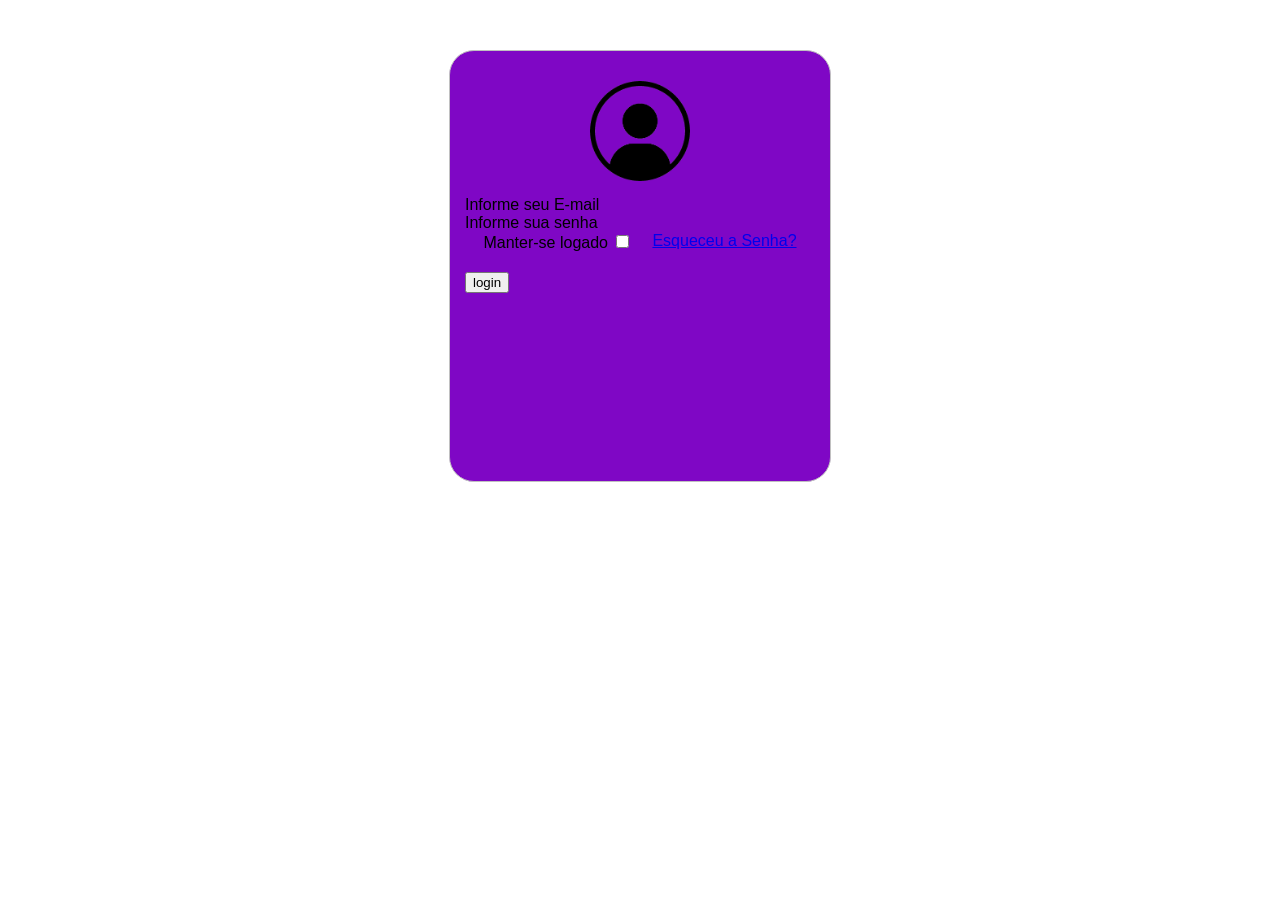
<file: aula04/index.html>
<!DOCTYPE html>
<html lang="pt-br">

<head>
    <meta charset="UTF-8">
    <meta name="viewport" content="width=device-width, initial-scale=1.0">
    <link rel="stylesheet" href="estilo.css">
    <title>Sistema de Clinica - login</title>
</head>

<body>
    <div id="quadro-login">
        <img src="img-login.png" alt="imagem de login">
        <!-- Conjunto para e-mail -->
        <div class="form-imput">
                <label for="email">Informe seu E-mail</label>
                <imput type="text" name="email" id="email" placeholder="eamil@exemplo.com.br">
        </div>
        <!-- Conjunto para senha -->
        <div class="form-imput">
                <label for="senha">Informe sua senha</label>
                <imput type="text" name="senha" id="senha" placeholder="Informe sua senha">
        </div>
        <!-- Conjunto esqueceu a senha -->
        <div id="quadro-links">
            <div>
            <label for="manter_logado">Manter-se logado</label>
            <input type="checkbox" name="manter_logado" id="manter_logado">
        </div>
        <div>
            <a href="#">Esqueceu a Senha?</a>
        </div>
    </div>
    <!-- conjunto para botôes -->
     <div id="quadro-botões">
        <button class="bnt-login">login</button>
     </div>
</body>

</html>
</file>
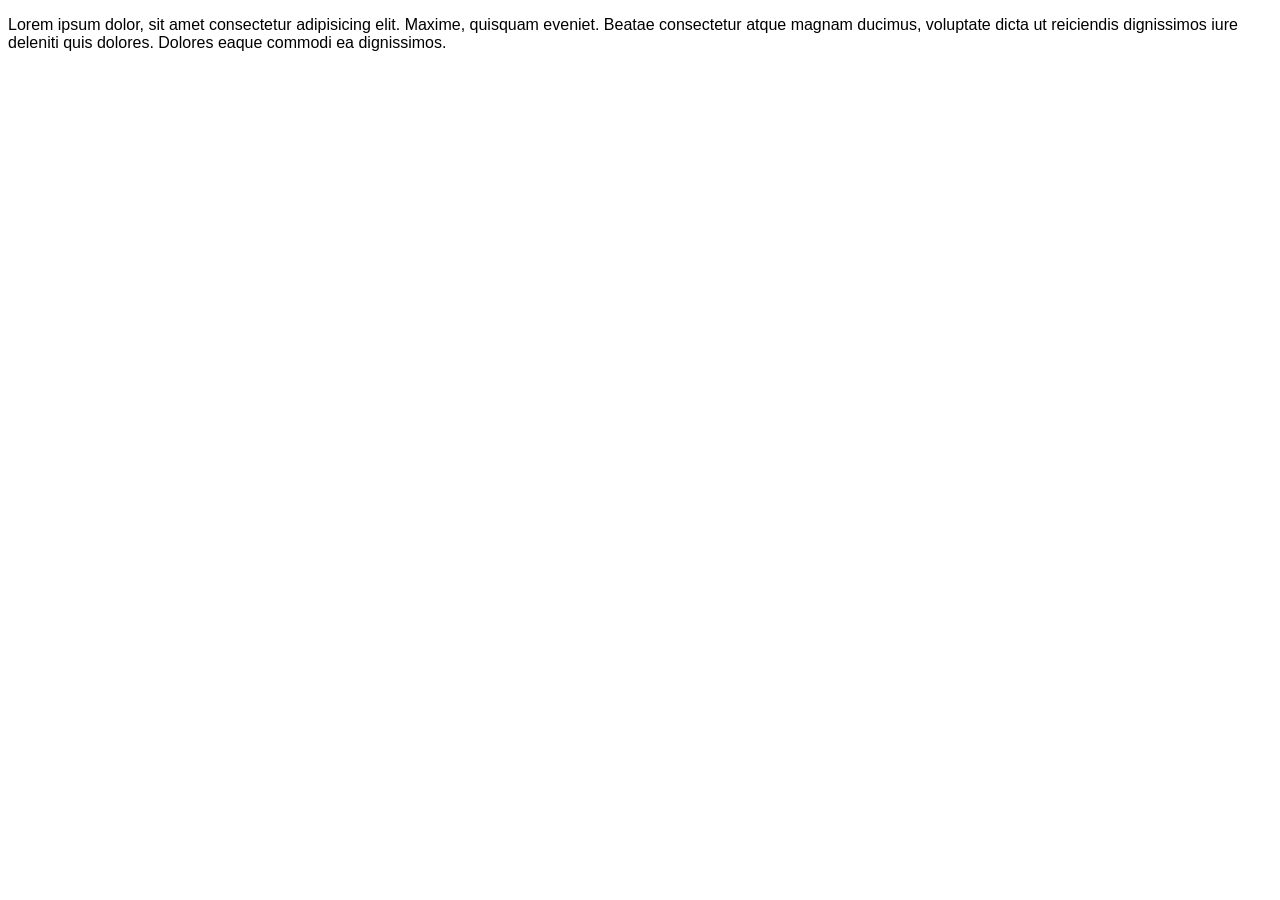
<file: aula06/joao.html>
<!DOCTYPE html>
<html lang="pt-br">
<head>
    <meta charset="UTF-8">
    <meta name="viewport" content="width=device-width, initial-scale=1.0">
    <title>Uso do CSS</title>
    <style>
        /* titulo para tudo do meu html */
        *{
           font-family: Arial, Helvetica, sans-serif;
        }
        /* selecioando somente um elemento com base na ta dele */
        # {
            font-size: medium;
            color: blue;
        }
    </style>
</head>
<body>
    <main>
        <section id="user-comum">
        <p>
            Lorem ipsum dolor, sit amet consectetur adipisicing elit. Maxime, quisquam eveniet. Beatae consectetur atque magnam ducimus, voluptate dicta ut reiciendis dignissimos iure deleniti quis dolores. Dolores eaque commodi ea dignissimos.

        </p>
        </section>
    </main>
    
</body>
</html>
</file>
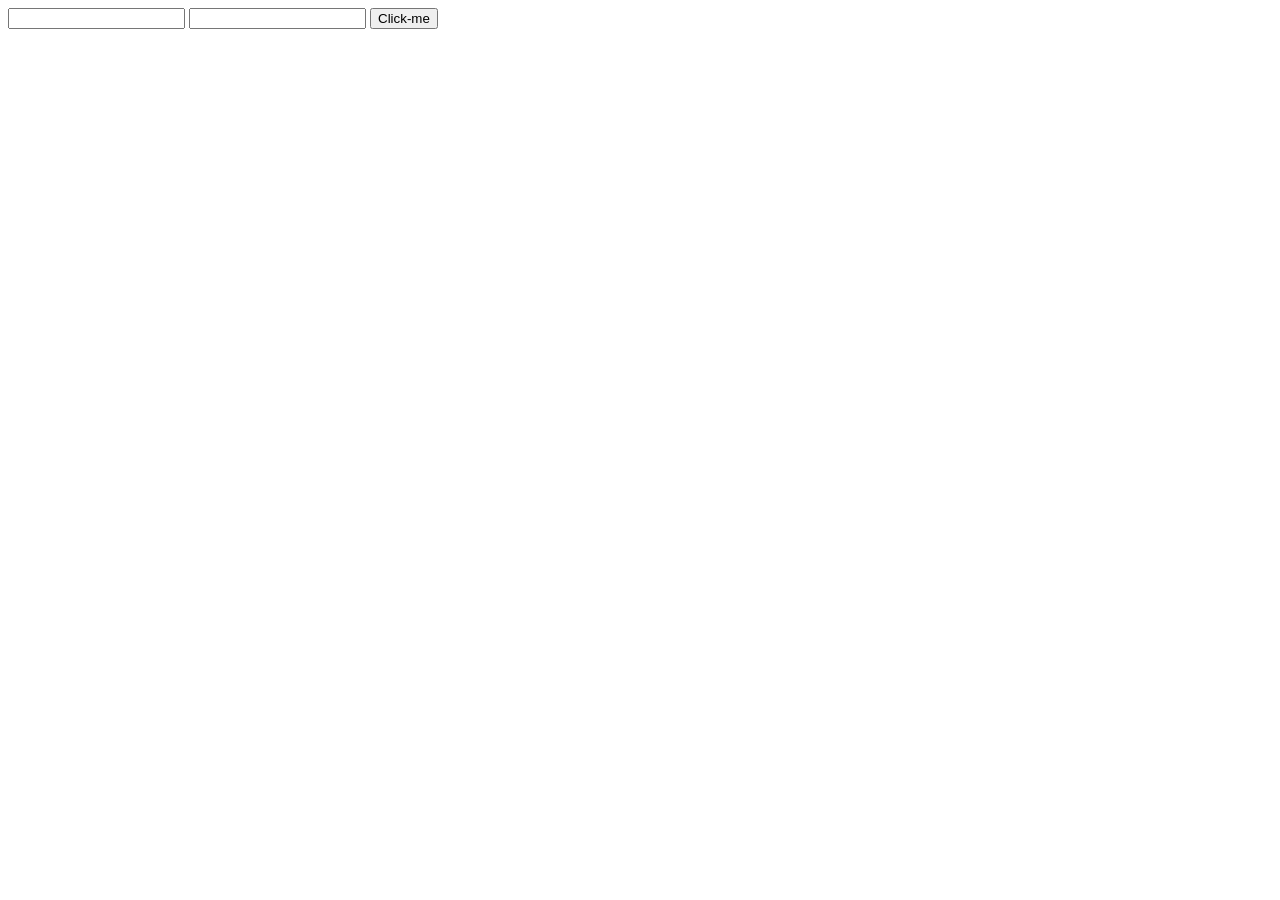
<file: aula07/exemplo.html>
<!DOCTYPE html>
<html lang="en">
<head>
    <meta charset="UTF-8">
    <meta name="viewport" content="width=<device-width>, initial-scale=1.0">
    <title>Document</title>
</head>
<body>
    <form action="#">
        <input type="text" name="nome" id="nome">
        <input type="number" name="idade" id="idade">
        <button onclick="console.log('fui clicado');">
            Click-me
        </button>
    </form>
    <script>
        let nome="Joao"
        let idade="17"
        console.log("Olá " + nome + ", tudo bem com você");
        console.log("Você nasceu em " + (2025 - idade));
        alert("Bem vindo ao Senai - Bauru!")
    </script>
</body>
</html>
</file>
<file: aula04/estilo.css>
body{
    font-family: Arial, Helvetica, sans-serif
}
#quadro-login {
    width: 350px;
    height: 400px;
    border-radius: 25px;
    background-color: #7F07C5;
    margin: 50px auto;
    padding: 15px;
    border: 1px solid silver;
}
#quadro-login img {
    display: block;
    width: 100px;
    margin: 15px auto;
}
.form-input {
    display: flex;
    flex-direction: column;
    margin-bottom: 15px;
    padding: 5px 15px 5px 15px;
}
.form-input {
    margin-top: 5px;
    height: 30px;
    padding-left: 10px;
    background-color: white;
    border: transparent;
}
#quadro-links, #quadro-botôes {
    display: flex;
    flex-direction: row;
    justify-content: center;
    column-gap: 20px;
    margin-bottom: 20px;
}
.btn-login {
    margin-top: 10px;
    border-radius: 25px;
    background-color: blueviolet;
    width: 150px;
    height: 45px;
    font-weight: bold;
    font-size: medium;
    border: transparent;
    color: white;
}
</file>
